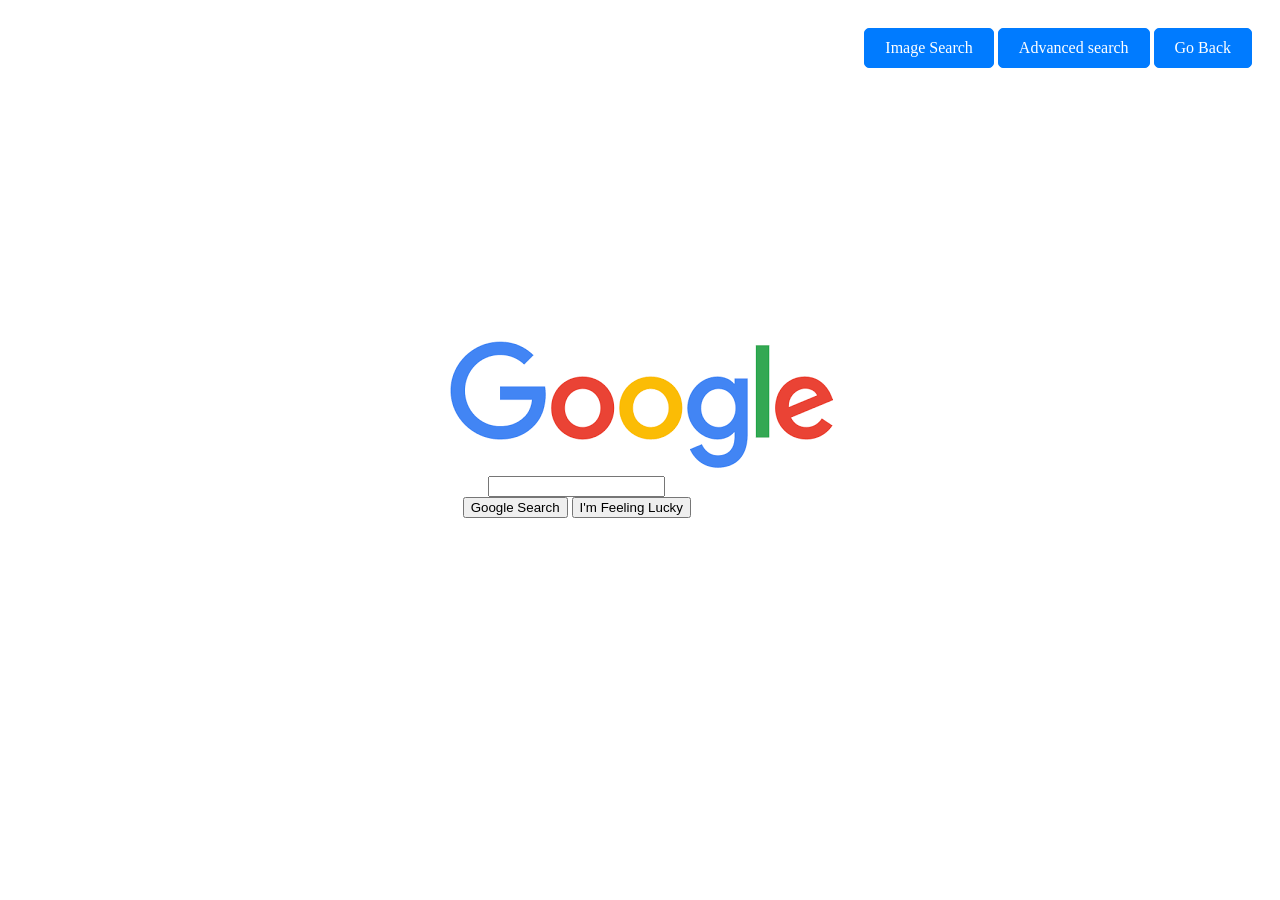
<file: about.html>
<!DOCTYPE html>
<html lang="en">
<head>
    <meta charset="UTF-8">
    <meta name="viewport" content="width=device-width, initial-scale=1.0">
    <title>Google</title>
    <link rel="stylesheet" href="googleStyle.css">
</head>
<body>
    <div class="links">
        <a href="imageSearch.html" class = "imageButton">Image Search</a>
        <a href="advancedSearch.html" class = "advanceButton">Advanced search</a>
        <a href="porto.html"class="test">Go Back</a>
    </div>
    <div class="container">
        <img src="[data-uri]" alt="Google Logo">
        <form action="https://www.google.com/search" method="GET">
            <input type="text" name="q" class="search-bar">
            <div class="buttons">
                <input type="submit" value="Google Search">
                <input type="submit" name="btnI" value="I'm Feeling Lucky">
            </div>  
        </form>
    </div>
</body>
</html>
</file>
<file: googleStyle.css>
.body{
  margin: 5%;
  margin: 0;
  padding: 0%;
}
.test{
  display: inline-block; 
  padding: 10px 20px;
  background-color: #007bff;
  color: white; 
  text-decoration: none;
  border-radius: 5px; 
  border: 1px solid #007bff; 
  cursor: pointer; 
}
.container{
  text-align: center;
  width: 20%;
  margin-top: 20%;
  margin-left: 35%;
}
.searchbar{
  width: 300px; 
  padding: 10px; 
  border: 1px solid #ccc; 
  border-radius: 25px; 
  font-size: 16px; 
  outline: none; 
}
.searchbar:focus{
  outline: none;
  box-shadow: 0 0 5px rgba(0, 0, 0, 0.1);
}
.links {
  text-align: right;
  padding: 20px;
}
.imageButton{
  display: inline-block; 
  padding: 10px 20px;
  background-color: #007bff;
  color: white; 
  text-decoration: none;
  border-radius: 5px; 
  border: 1px solid #007bff; 
  cursor: pointer; 

}
.advanceButton{
  display: inline-block;
  padding: 10px 20px;
  background-color: #007bff;
  color: white;
  text-decoration: none;
  border-radius: 5px;
  border: 1px solid #007bff;
  cursor: pointer;
}
</file>
